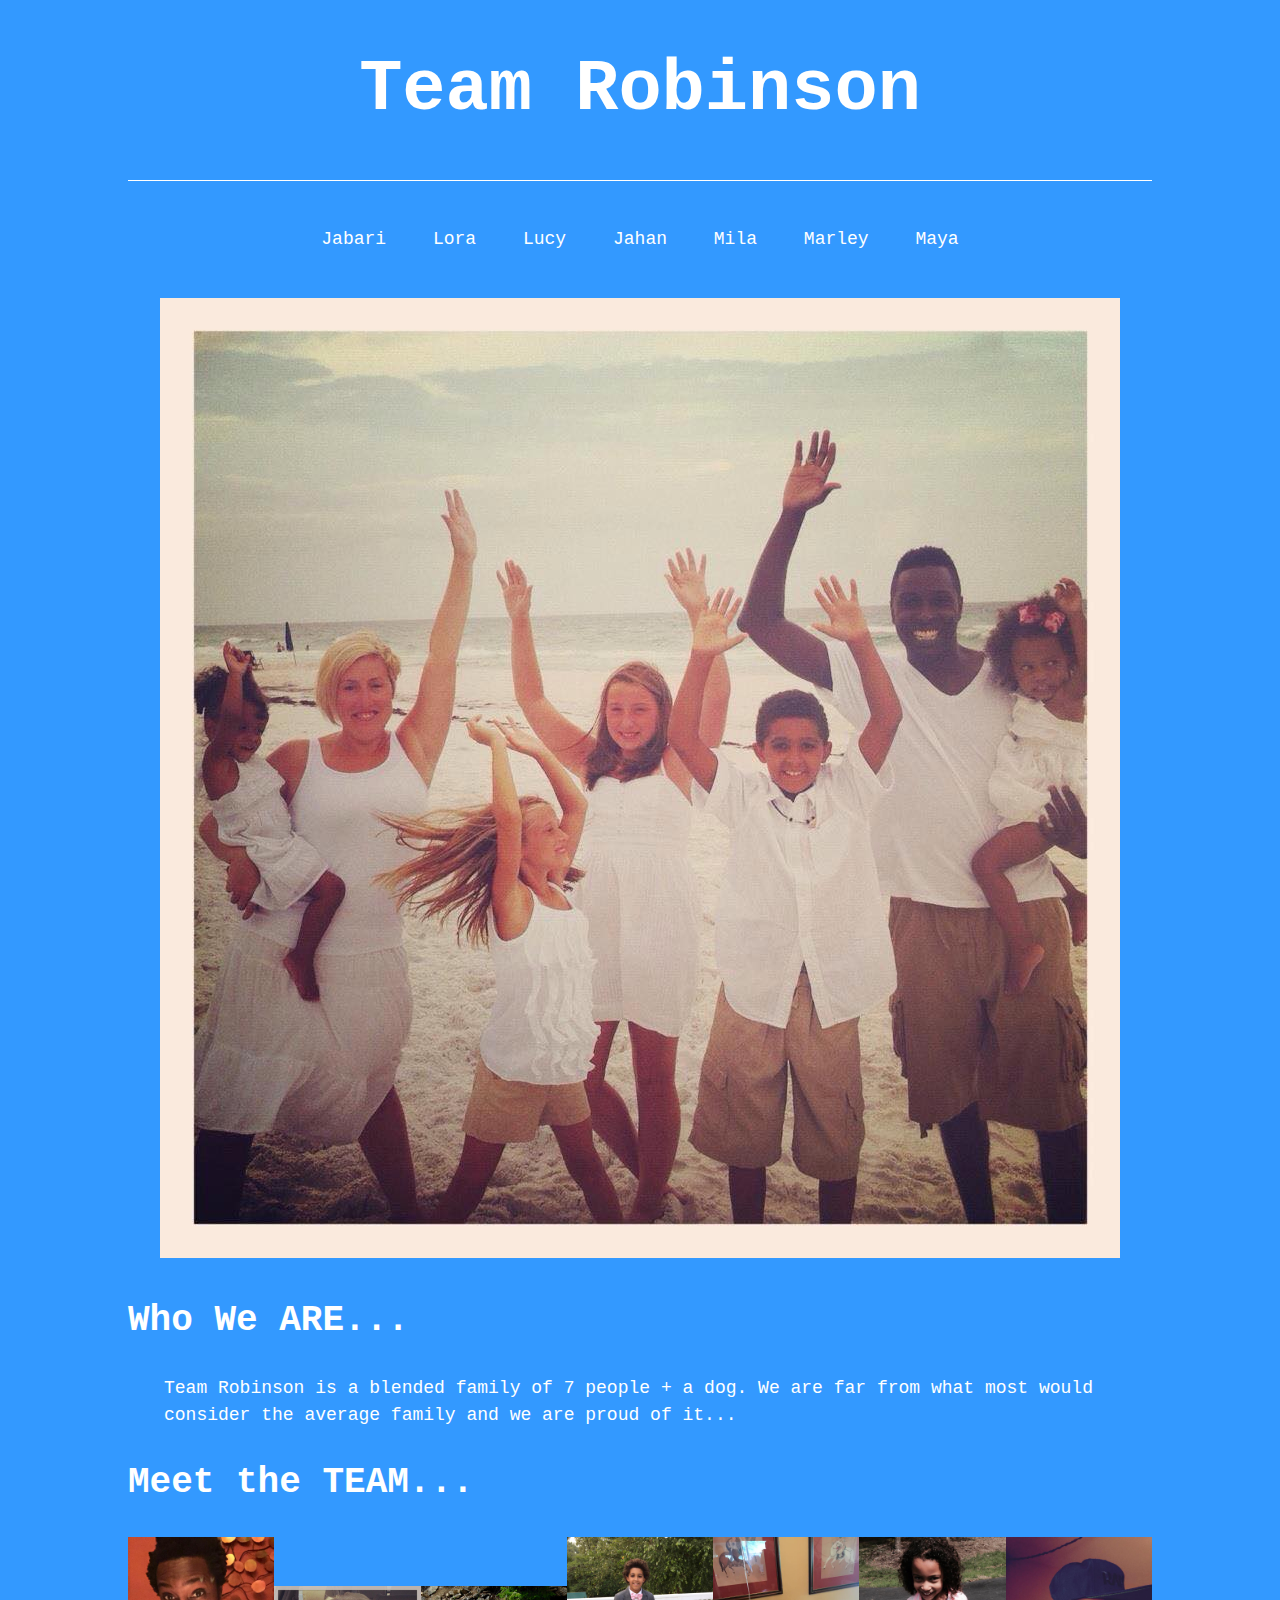
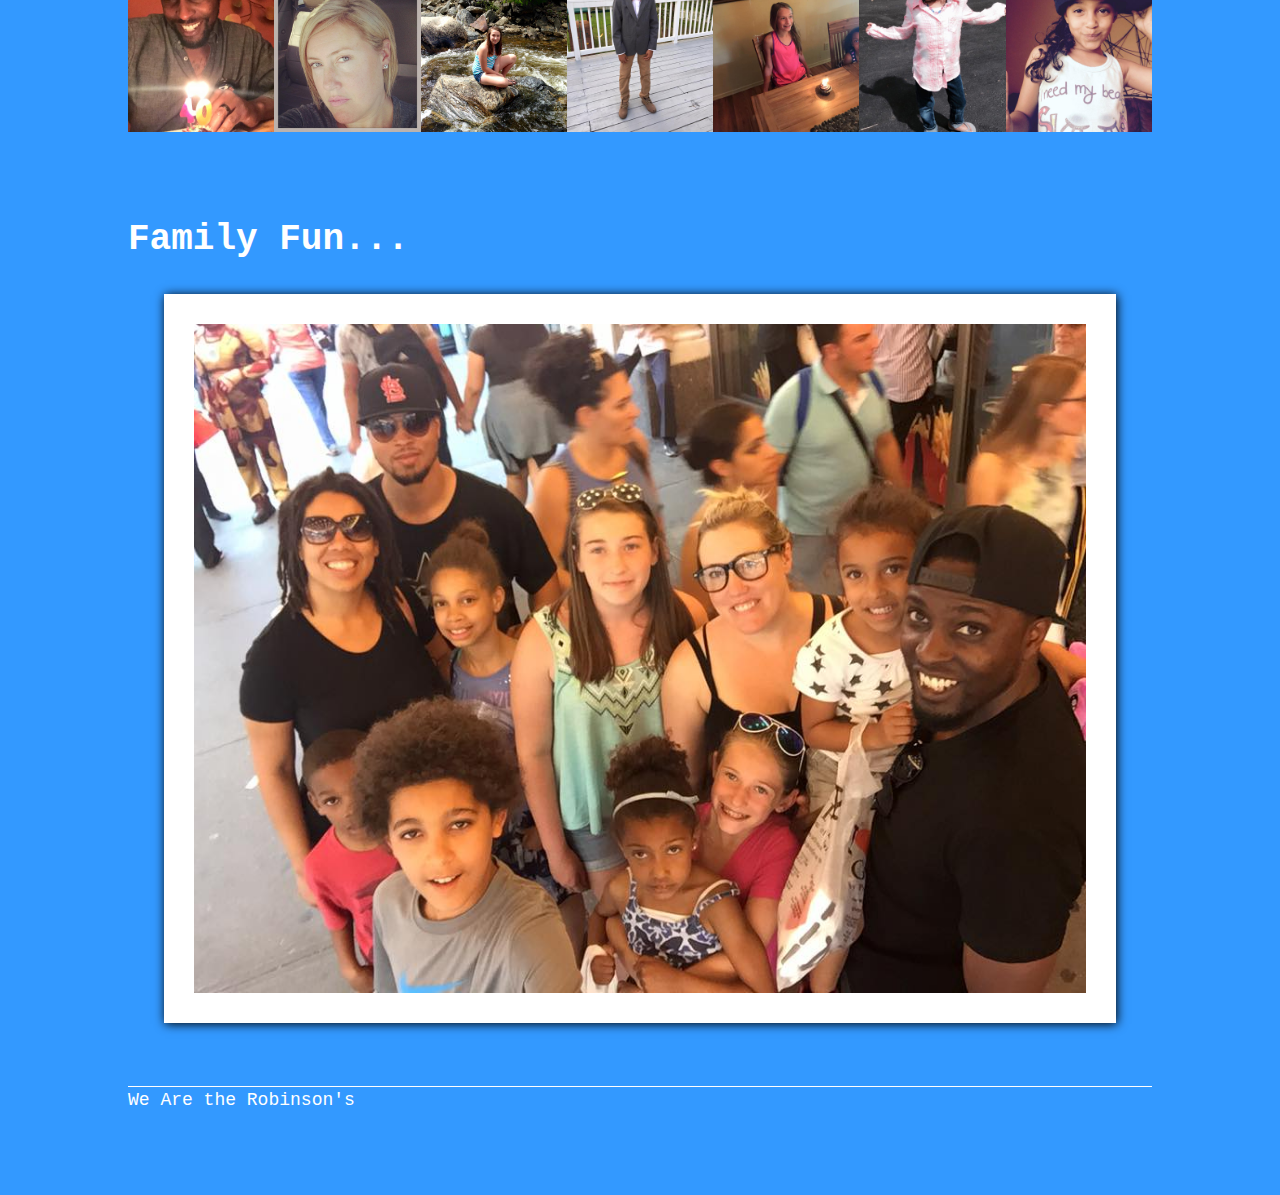
<file: index.html>
<!DOCTYPE HTML>
<!--
  Add the basic HTML boilerplate stuff
-->
<html lang=en-US>
<head>
  <!--
    Add the title for this webpage.
    Google reads this, and uses it in search result listings
  s-->
	<title>Team Robinson</title>
	<meta charset=UTF-8>

  <!--  Link to external stylesheet-->
  <link rel="stylesheet" href="style.css">
</head>
<body>

<table>  <!--   Let's wrap everything inside a table. -->
  <tbody> <!-- A tbody tag will hold all the conten -->
    <tr class="header">
      <td>
        <!--
          Title and Header for the site.
          We can only use 1 h1 per page
         -->
        <h1>Team Robinson</h1>
      </td>
    </tr>

    <tr class="navigation">
      <td>
        <!--
          This will be navigation.
          These are all the links.
        -->
        <a href="">Jabari</a>
        <a href="">Lora</a>
        <a href="">Lucy</a>
        <a href="">Jahan</a>
        <a href="">Mila</a>
        <a href="">Marley</a>
        <a href="">Maya</a>
      </td>
    </tr>

    <tr class="banner">
      <td>
        <!--
          This is a banner/hero image that spans the width of the webpage
        -->
        <img src="img/TeamRobinson.jpg" alt="Picture of all of us">
      </td>
    </tr>

    <tr class="main-content">
      <td>
        <!--
          The main content of the site starts here.
          This part will be the only piece that changes from page to page.
        -->
        <h2>Who We ARE...</h2>

        <p>Team Robinson is a blended family of 7 people + a dog. We are far from what most would consider the average family and we are proud of it...</p>


        <h2>Meet the TEAM...</h2>

        <ul class="gallery">
          <li><img src="img/Jabari.jpg" alt=""></li>
          <li><img src="img/Lora.jpg" alt=""></li>
          <li><img src="img/lucy.jpg" alt=""></li>
          <li><img src="img/Jahan.jpg" alt=""></li>
          <li><img src="img/Mila.jpg" alt=""></li>
          <li><img src="img/marley.jpg" alt=""></li>
          <li><img src="img/maya.jpg" alt=""></li>
        </ul>


        <h2>Family Fun...</h2>

        <p><img class="framed" src="img/nycall.jpg" alt="Picture of all of us"></p>
      </td>
    </tr>

    <tr class="footer">
      <td>
        <!--
          Footer. This is content for the site's footer
        -->
        <p>We Are the Robinson's</p>
      </td>
    </tr>
  </tbody>
</table>

</body>
</html>
</file>
<file: style.css>
/*
Reset - remove all default padding and margin added by the browser's default stylesheet
*/

* {
  box-sizing: border-box;
  padding: 0;
  margin: 0;
  margin-bottom: 1.5rem;
}

/*
Typography - Set up base typographic setting for text
 */

html {
  /* We should always set the base font-size for the site ONCE here */
  font-size: 18px;
}

body {
  background-color: #3399FF;
  color: white;
  font-family: courier;
  /* We need to set line-height here*/
  line-height: 1.5;
}

h1,h2,h3,h4,h5,h6 {
  /*
    A "rem" (:root element unit)is equal to 18px.
    This is the base font-size we set for the site.
    So 2rem is equal to 36px.
  */
  font-size: 1rem;
  font-weight: bold;
}



/*Responsive settings*/
img {
  height: auto;
  max-width: 100%;
}



/* Styles for this site's theme below  */
table {
  /* Remove CellSpacing and CellPadding with CSS*/
  border-collapse: collapse;
  /* Set the width for the table to a standard safe screen resolution */
  max-width: 1024px;
  /*Use this setting to center the table in the middle of the screen*/
  margin: 0 auto;
}


/*
Let's use random backgourd-colors for now so we can see the different parts of the site
*/

/*Header styles*/
.header h1 {
  border-bottom: 1px solid white;
  font-size: 4rem;
  padding: 2rem 0;
  text-align: center;
}

/*Navigation Styles*/
.navigation td {
  /* Since <a> are inline-elements, we can center all of them using text-align center on their parent container  */
  text-align: center;
}

.navigation a {
  border-radius: 5px;
  color: white;
  display: inline-block; /* Make these inline-blocks so we can give them padding */
  padding: 1rem;
  text-decoration: none;
}

.navigation a:hover {
  background-color: white;
  color: #3399FF;
}

/*Banner styles*/
.banner td{

  text-align: center;
}

/*Main Content Styles*/
.main-content h2 {
  font-size: 2rem;
}

.main-content p {
  padding: 0 2rem;
}

.main-content ul {
  font-size: 0;
  list-style: none;
  text-align: center;
}

.main-content li {
  display: inline-block;
  width: calc( 1 / 7 * 100% );
}

.framed {
  border: 30px solid white;
  box-shadow: 1px 1px 10px black;
}

/*Footer Styles*/
.footer {
  border-top: 1px solid white;
}
</file>
